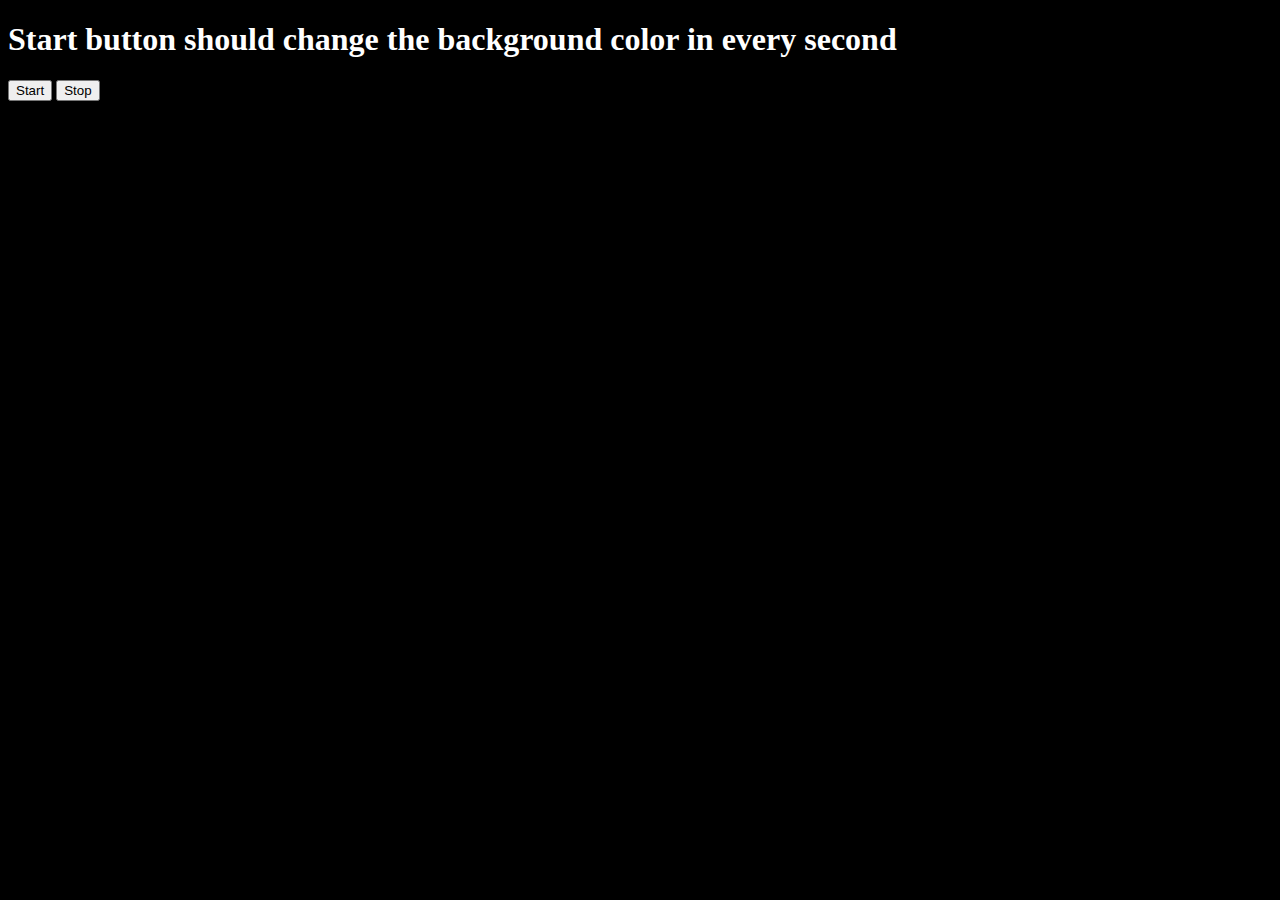
<file: 08.1_Async Proj/index.html>
<!DOCTYPE html>
<html lang="en">
<head>
    <meta charset="UTF-8">
    <meta name="viewport" content="width=device-width, initial-scale=1.0">
    <title>Async JS</title>
    <link rel="stylesheet" href="style.css">
</head>
<body>
    <h1>Start button should change the background color in every second</h1>
    <button id="start">Start</button>
     <button id="stop">Stop</button>
     <script src="script.js"></script>
</body>
</html>
</file>
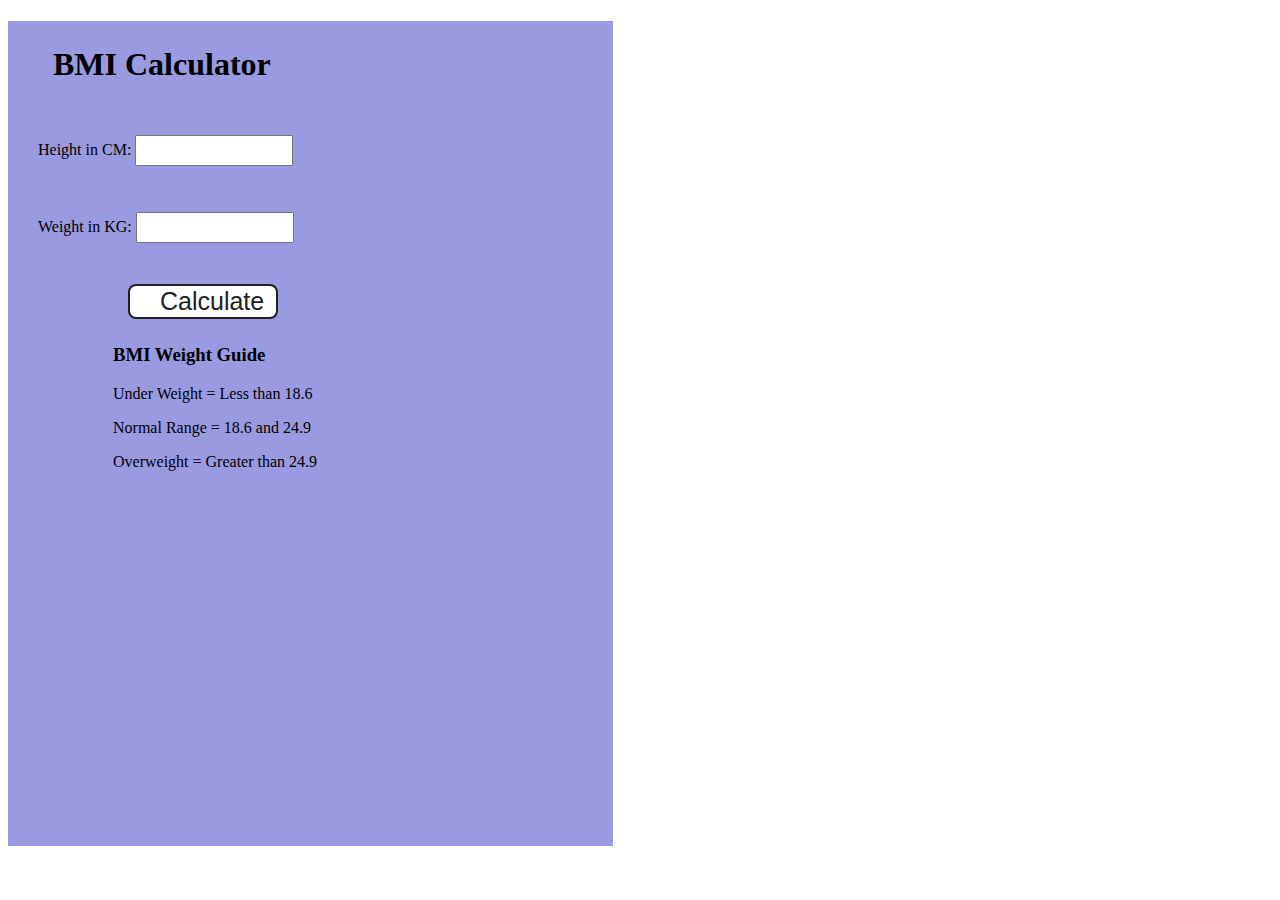
<file: 07_Project/Proj2/index.html>
<!DOCTYPE html>
<html lang="en">
  <head>
    <meta charset="UTF-8" />
    <meta name="viewport" content="width=device-width, initial-scale=1.0" />
    <meta http-equiv="X-UA-Compatible" content="ie=edge" />
    <link rel="stylesheet" href="style.css" />
    
    <title>BMI Calculator</title>
  </head>
  <body>
    
    <div class="container">
      <h1>BMI Calculator</h1>
      <form>
        <p><label>Height in CM: </label><input type="text" id="height" /></p>
        <p><label>Weight in KG: </label><input type="text" id="weight" /></p>
        <button>Calculate</button>
        <div id="results"></div>
        <div id="weight-guide">
          <h3>BMI Weight Guide</h3>
          <p>Under Weight = Less than 18.6</p>
          <p>Normal Range = 18.6 and 24.9</p>
          <p>Overweight = Greater than 24.9</p>
        </div>
      </form>
    </div>
  </body>
  <script src="jscript.js"></script>
</html>
</file>
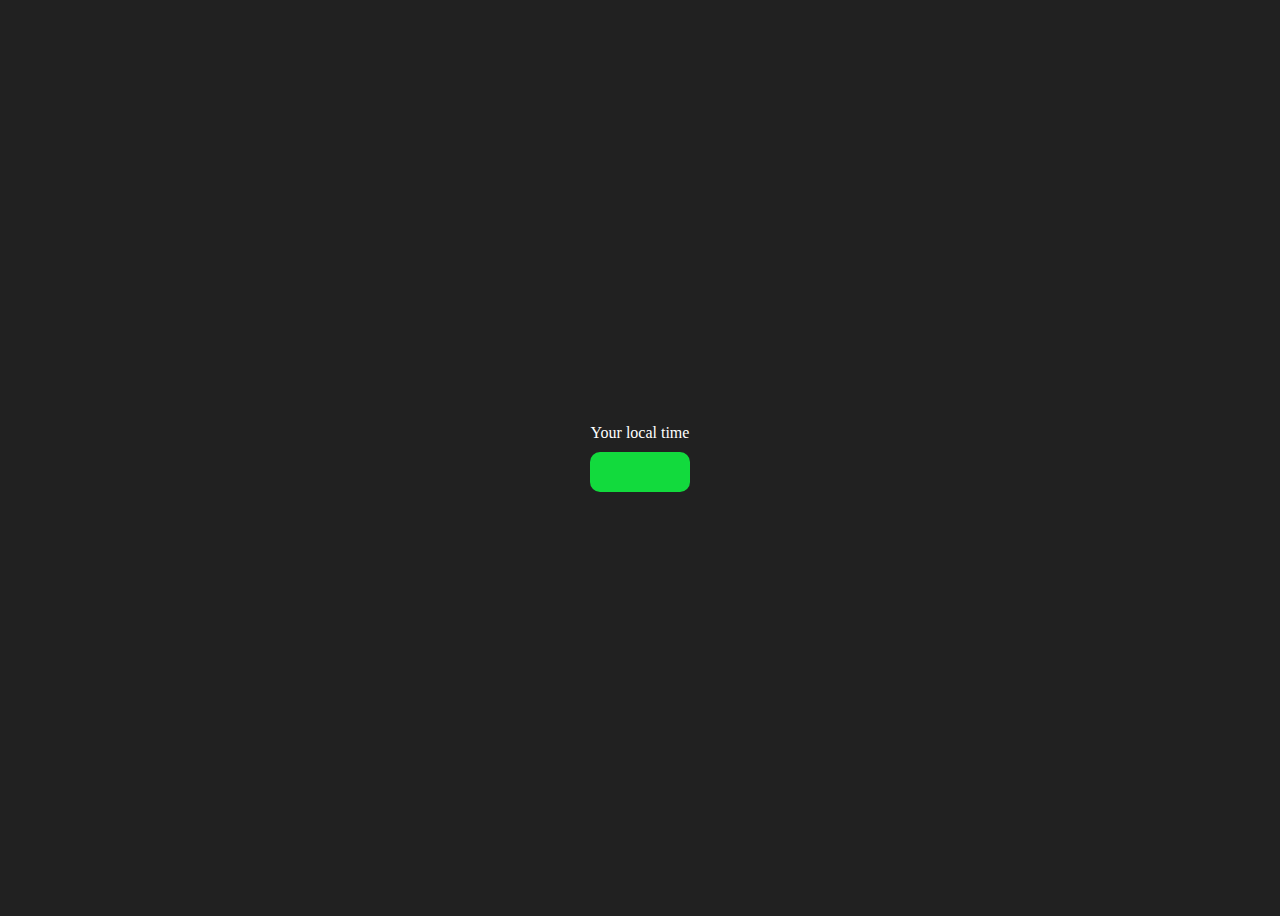
<file: 07_Project/Proj3/index.html>
<!DOCTYPE html>
<html lang="en">
  <head>
    <meta charset="UTF-8" />
    <meta name="viewport" content="width=device-width, initial-scale=1.0" />
    <meta http-equiv="X-UA-Compatible" content="ie=edge" />
    <link rel="stylesheet" href="style.css">
    <title>Your Local Time</title>
    
  </head>
  <body>
   
    <div class="center">
      <div id="banner"><span>Your local time</span></div>
      <div id="clock"></div>
    </div>
    <script src="jscript.js"></script>
  </body>
</html>
</file>
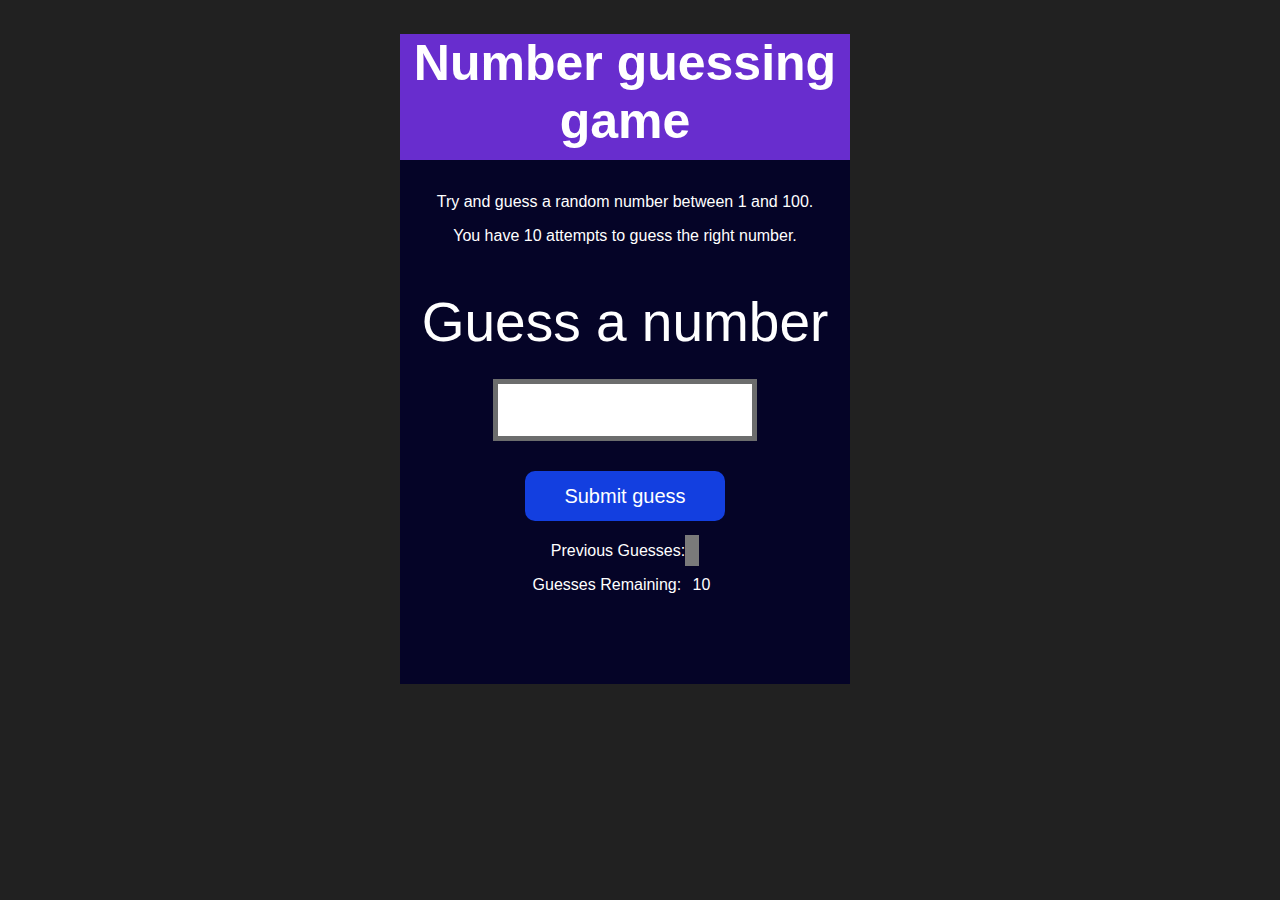
<file: 07_Project/Proj4/index.html>
<!DOCTYPE html>
<html lang="en">
<head>
    <meta charset="UTF-8">
    <meta name="viewport" content="width=device-width, initial-scale=1.0">
    <meta http-equiv="X-UA-Compatible" content="ie=edge">
    <title>Number Guessing Game</title>
    <link rel="stylesheet" href="style.css">
    
</head>
<body style="background-color:#212121; color:#fff;">
  
    
    <div id="wrapper">
      <h1>Number guessing game</h1>
    <p>Try and guess a random number between 1 and 100.</p>
    <p>You have 10 attempts to guess the right number.</p>
    </br>
        <form class="form">
            <label2 for="guessField" id="guess">Guess a number</label>
            <input type="text" id="guessField" class="guessField">
            <input type="submit" id="subt" value="Submit guess" class="guessSubmit">
        </form>

        <div class="resultParas">
            <p >Previous Guesses: <span class="guesses"></span></p>
            <p >Guesses Remaining: <span class="lastResult">10</span></p>
            <p class="lowOrHi"></p>
        </div>
    </div>
    <script src="jscript.js"></script>
</body>
</html>
</file>
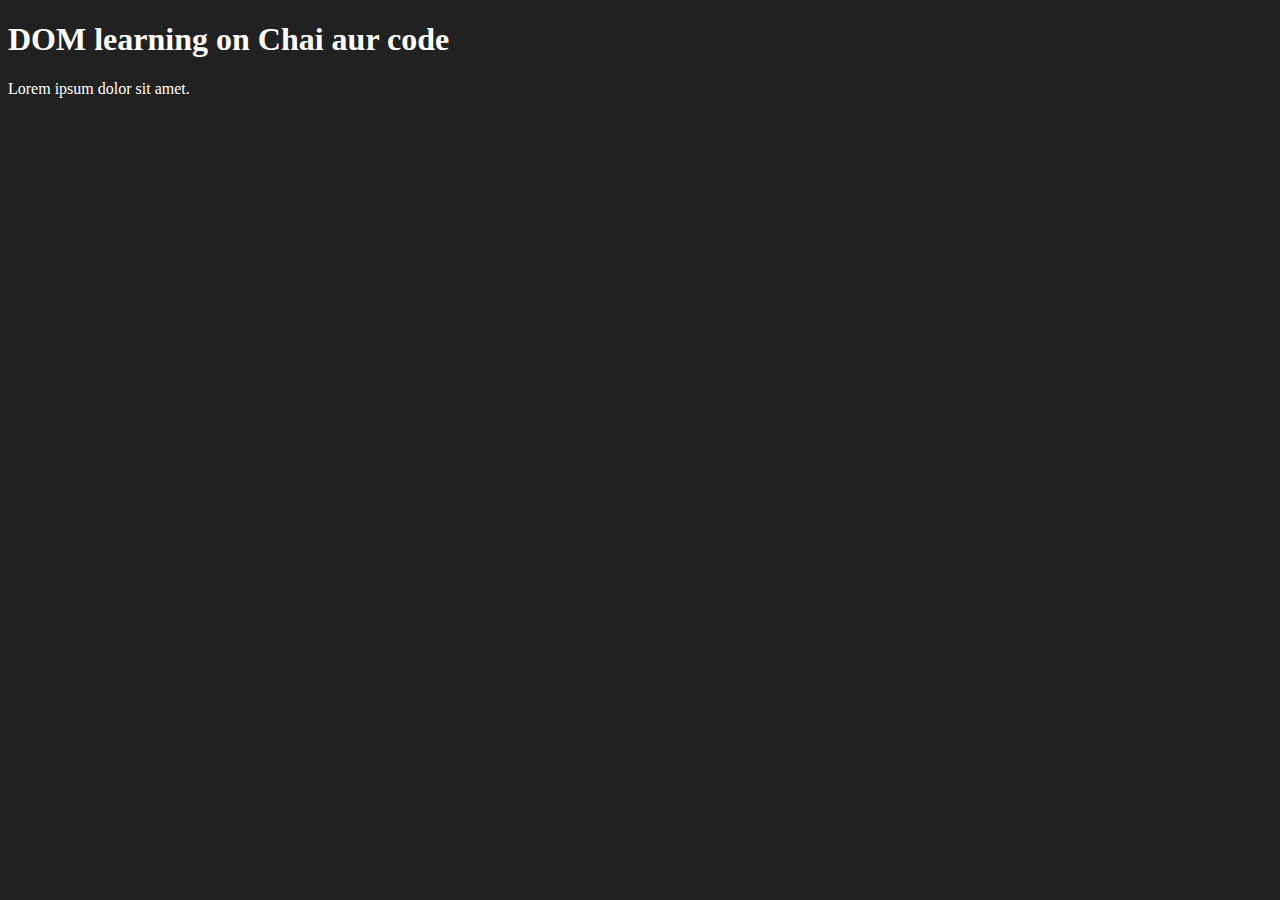
<file: 06_dom/one.html>
<!DOCTYPE html>
<html lang="en">
<head>
    <meta charset="UTF-8">

    <title> DOM learning </title>
    <style>
        body{
            background-color: #212121;
            color: #fff;
        }
    </style>
</head>
<body>
    <div class="bg-black">
        <h1 id="title" class="heading">DOM learning on Chai aur code</h1>
        <p>Lorem ipsum dolor sit amet.</p>
    </div>
    
</body>
</html>
</file>
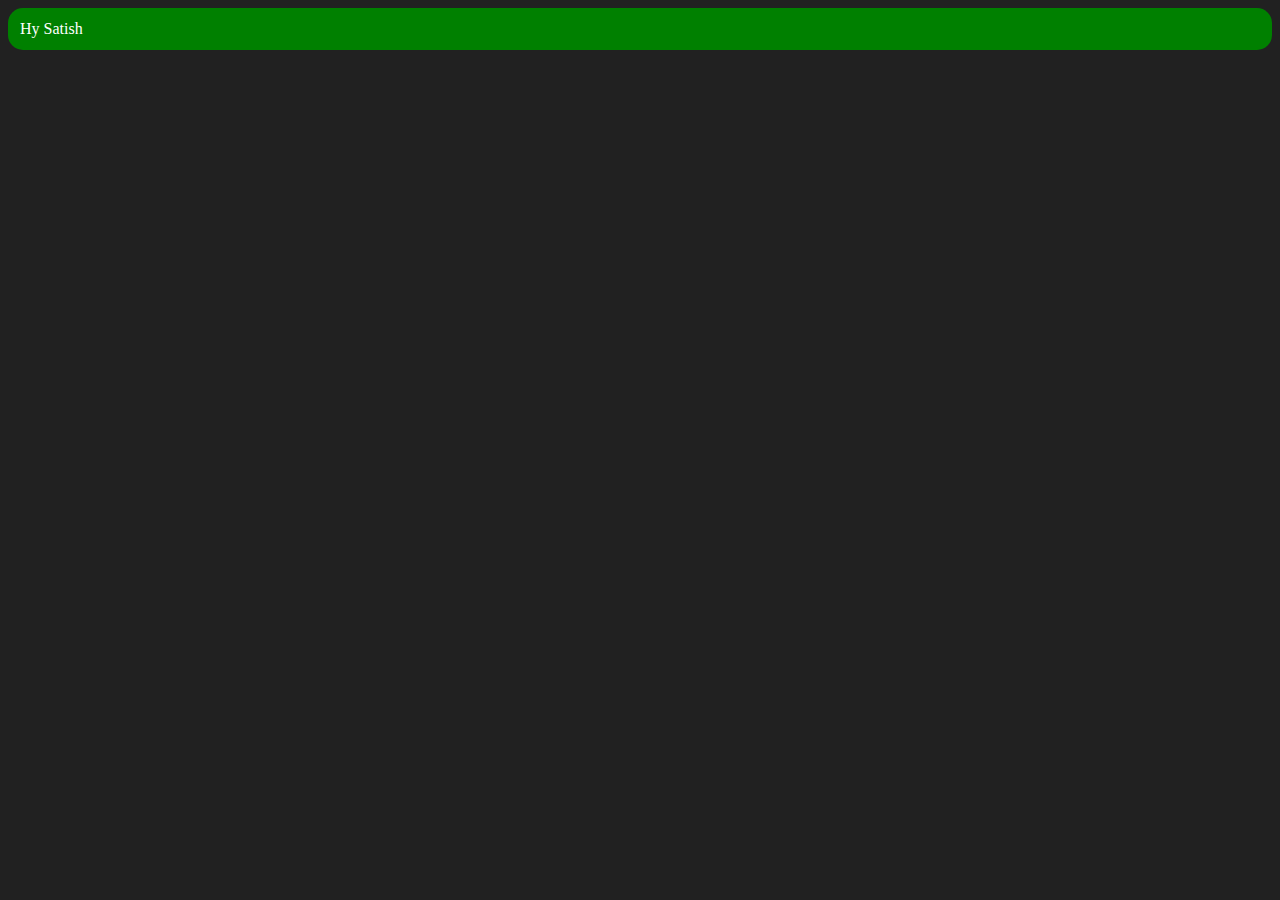
<file: 06_dom/three.html>
<!DOCTYPE html>
<html lang="en">
<head>
    <meta charset="UTF-8">
    <meta name="viewport" content="width=device-width, initial-scale=1.0">
    <title>Dom </title>
</head>
<body style="background-color: #212121; color: #fff;">
    
</body>
<script>
   const div = document.createElement('div')
    console.log(div);
    div.className = 'main'
    div.id = Math.round(Math.random() * 10 + 1 )
    div.setAttribute('title','generated title')
    div.style.backgroundColor = 'green'
    div.style.padding = "12px"
    div.style.borderRadius = '15px'

    //div.innerText = " Chai aur Code"
    const addText = document.createTextNode(" Hy Satish ")
    div.appendChild(addText)
    document.body.appendChild(div)

</script>
</html>
</file>
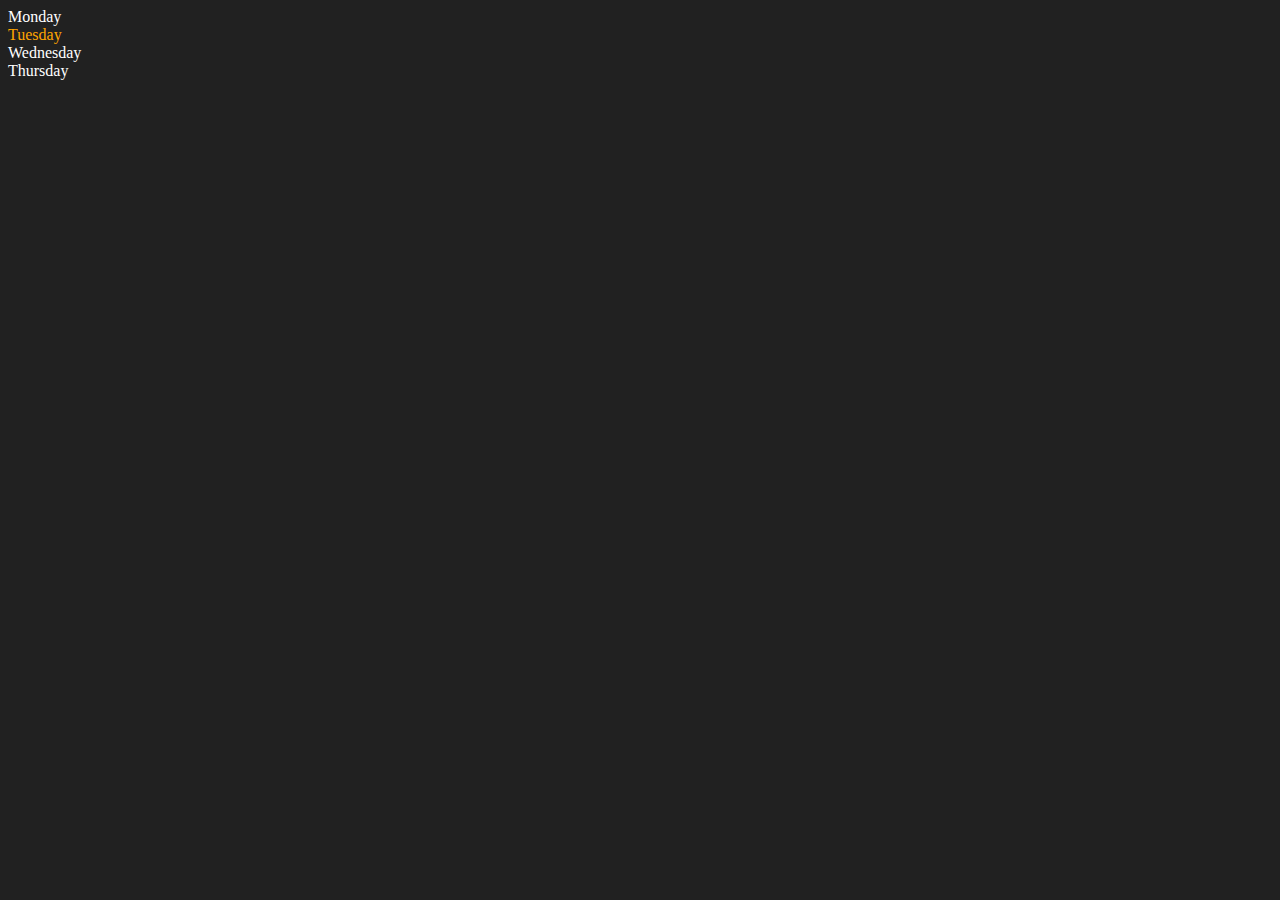
<file: 06_dom/two.html>
<!DOCTYPE html>
<html lang="en">
<head>
    <meta charset="UTF-8">
    <meta name="viewport" content="width=device-width, initial-scale=1.0">
    <title>DOM</title>
</head>
<body style="background-color: #212121; color: #fff;">
    <div class="parent">
        <div class="day">Monday</div>
        <div class="day">Tuesday</div>
        <div class="day">Wednesday</div>
        <div class="day">Thursday</div>
    </div>
</body>
<script>
    const parent= document.querySelector('.parent')
    // console.log(parent);
    //console.log(parent.children);
    // console.log(parent.children[1]);
    // console.log(parent.children[1].innerHTML);
    // for (let i = 0; i < parent.children.length; i++) {
    //     console.log(parent.children[i].innerHTML);
        
    // }

      parent.children[1].style.color = 'orange'
    //   console.log(parent.firstElementChild);
    //   console.log(parent.lastElementChild); 

        const dayOne = document.querySelector('.day')
        // console.log(dayOne.innerHTML);
        // console.log(dayOne.parentElement);
        // console.log(dayOne.nextElementSibling.innerHTML);

        console.log("NODES: ",parent.childNodes);
</script>
</html>
</file>
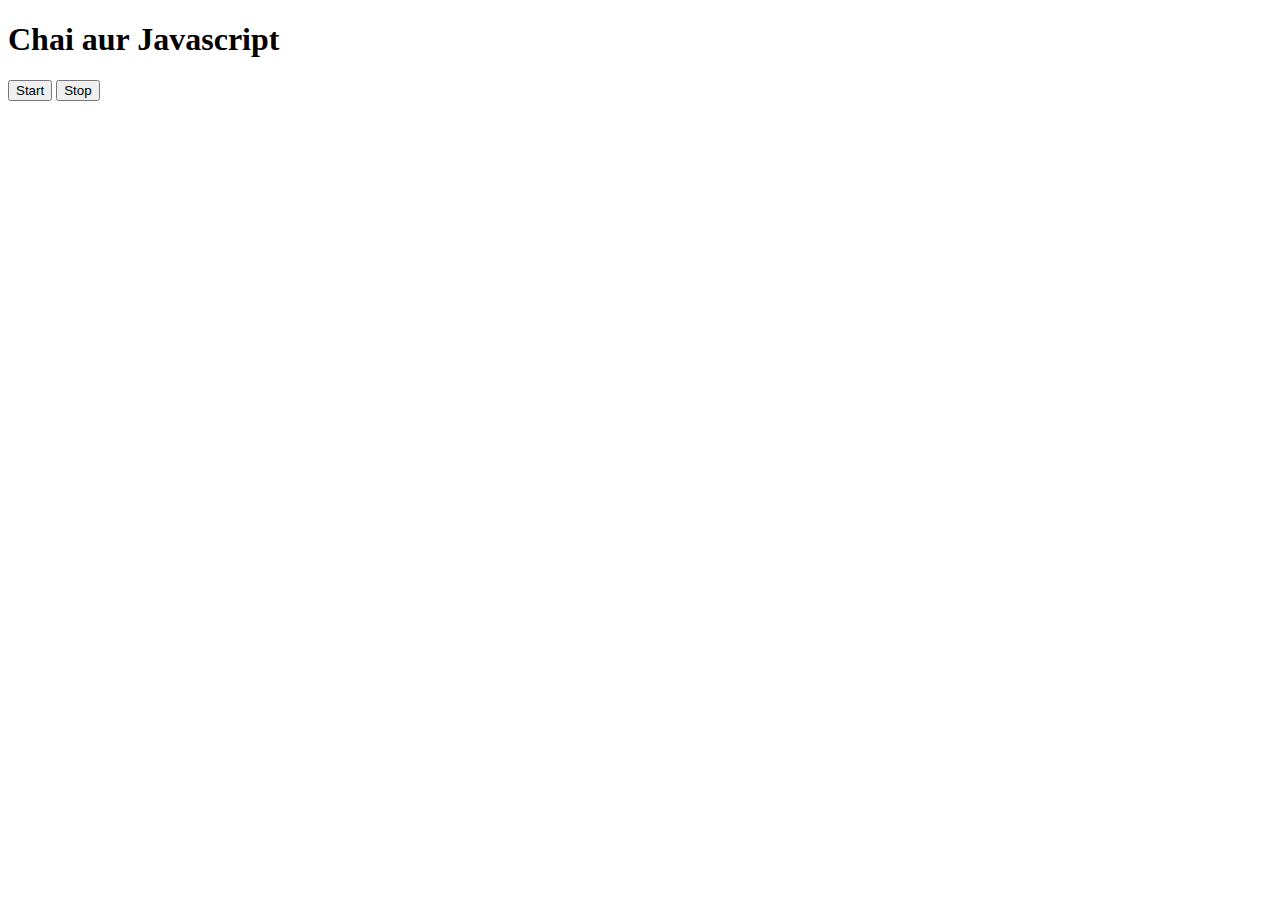
<file: 08_events/three.html>
<!DOCTYPE html>
<html lang="en">
<head>
    <meta charset="UTF-8">
    <meta name="viewport" content="width=device-width, initial-scale=1.0">
    <title>Document</title>
</head>
<body>
    <h1>Chai aur Javascript</h1>
    <button id="start">Start</button>
    <button id="stop">Stop</button>
</body>
<script>
    const sayDate = function(str){
        console.log(str, Date.now());
    }

    const intervalId = setInterval(sayDate, 1000, "hi")

    clearInterval(intervalId)
</script>
</html>
</file>
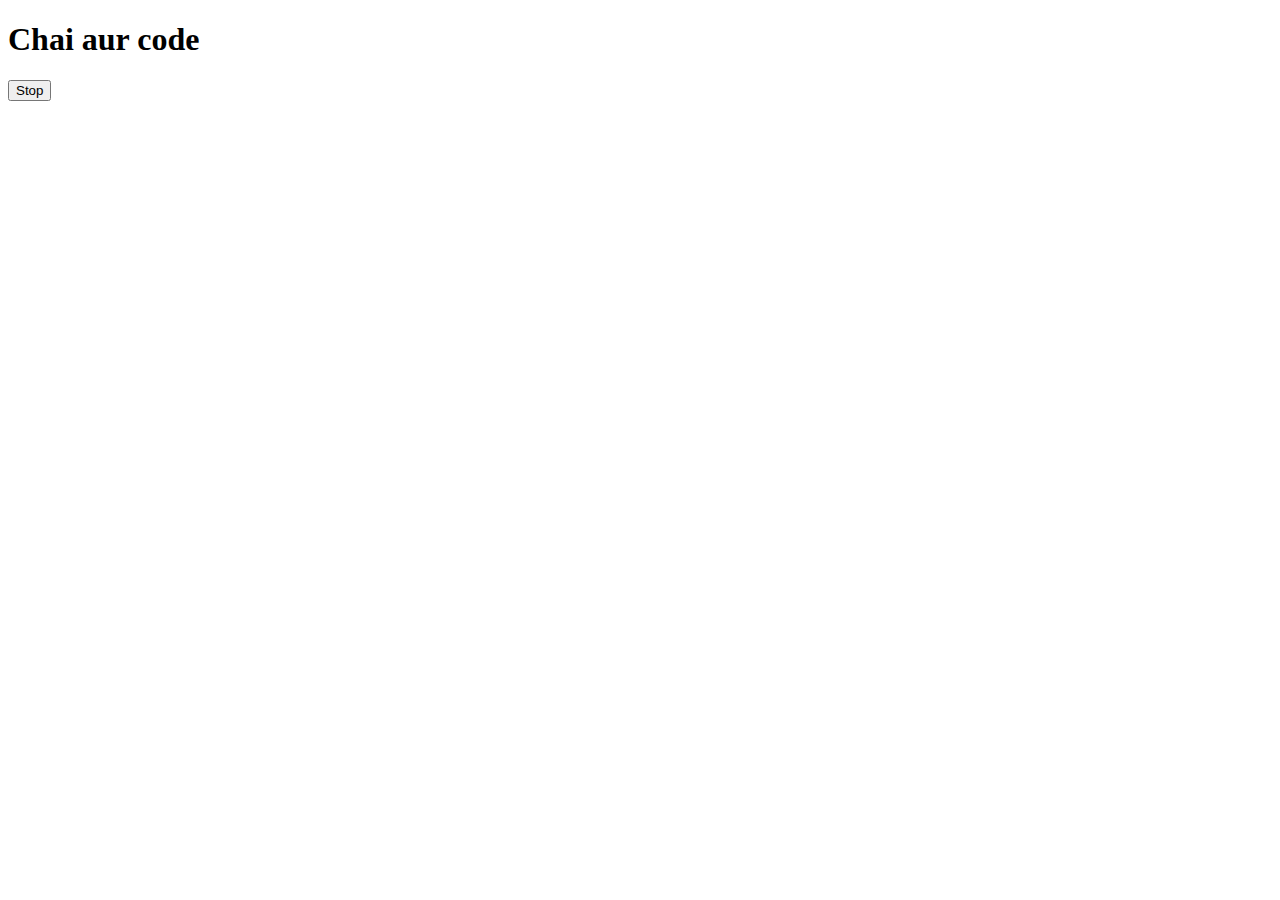
<file: 08_events/two.html>
<!DOCTYPE html>
<html lang="en">
<head>
    <meta charset="UTF-8">
    <meta name="viewport" content="width=device-width, initial-scale=1.0">
    <title>Document</title>
</head>
<body>
    <h1>Chai aur code</h1>
    <button id="stop">Stop</button>
</body>
<script>
    const sayHitesh = function(){
        console.log("Hitesh");
    }
    const changeText = function(){
        document.querySelector('h1').innerHTML = "best JS series"
    }

    const changeMe = setTimeout(changeText, 2000)

    document.querySelector('#stop').addEventListener('click', function(){
        clearTimeout(changeMe)
        console.log("STOPPED")
    })
</script>
</html>
</file>
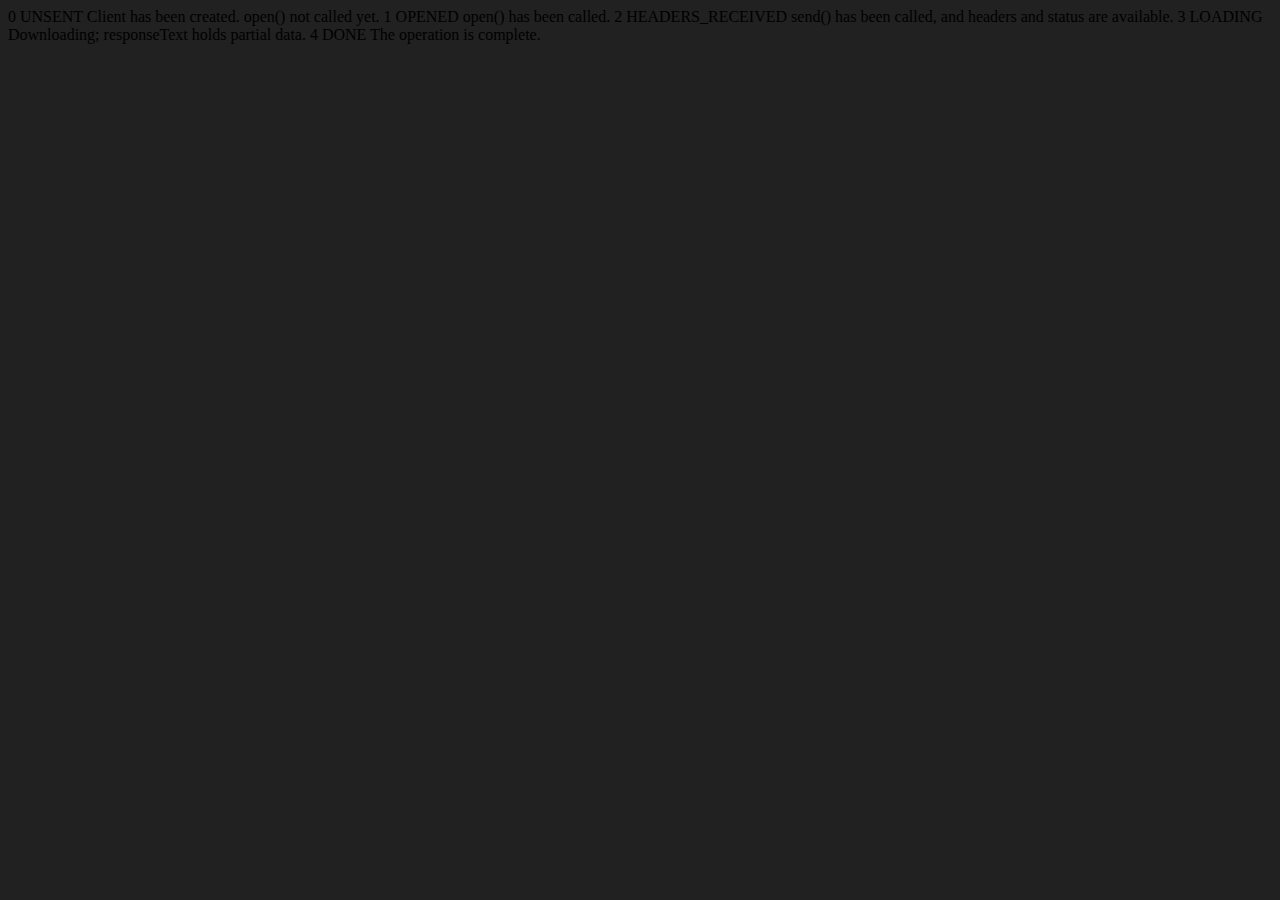
<file: 09_Advance/ApiRequest.html>
<!DOCTYPE html>
<html lang="en">
<head>
    <meta charset="UTF-8">
    <meta name="viewport" content="width=device-width, initial-scale=1.0">
    <title>Document</title>
</head>
<body style="background-color: #212121;">
    0	UNSENT	Client has been created. open() not called yet.
1	OPENED	open() has been called.
2	HEADERS_RECEIVED	send() has been called, and headers and status are available.
3	LOADING	Downloading; responseText holds partial data.
4	DONE	The operation is complete.
</body>
<script>
    const requestUrl = 'https://api.github.com/users/hiteshchoudhary'
    const xhr = new XMLHttpRequest();
    xhr.open('GET', requestUrl)
    xhr.onreadystatechange = function(){
        console.log(xhr.readyState);
        if (xhr.readyState === 4) {
            const data = JSON.parse(this.responseText)
            console.log(typeof data);
            console.log(data.followers);
        }
    }
    xhr.send();
</script>
</html>
</file>
<file: 08.1_Async Proj/style.css>
body{
    background-color: black;
    color: white;
}
</file>
<file: 07_Project/Proj2/style.css>
.container {
    width: 575px;
    height: 825px;
  
    background-color: #4b4bca8f;
    padding-left: 30px;
  }
  #height,
  #weight {
    width: 150px;
    height: 25px;
    margin-top: 30px;
  }
  
  #weight-guide {
    margin-left: 75px;
    margin-top: 25px;
  }
  
  #results {
    font-size: 35px;
    margin-left: 90px;
    margin-top: 20px;
    color: rgb(234, 13, 16);
  }
  
  button {
    width: 150px;
    height: 35px;
    margin-left: 90px;
    margin-top: 25px;
    background-color: #fff;
    padding: 1px 30px;
    border-radius: 8px;
    color: #212121;
    text-decoration: none;
    border: 2px solid #212121;
  
    font-size: 25px;
  }
  
  h1 {
    padding-left: 15px;
    padding-top: 25px;
    
  }
</file>
<file: 07_Project/Proj3/style.css>
body {
    background-color: #212121;
    color: #fff;
  }
  .center {
    display: flex;
    height: 100vh;
    justify-content: center;
    align-items: center;
    flex-direction: column;
  }
  #clock {
    font-size: 40px;
    background-color: rgb(18, 218, 61);
    padding: 20px 50px;
    margin-top: 10px;
    border-radius: 10px;
  }
</file>
<file: 07_Project/Proj4/style.css>
html {
    font-family: sans-serif;
  }
  
  body {
    width: 300px;
    max-width: 750px;
    min-width: 480px;
    margin: 0 auto;
    background-color: #12ac3644;
  }
  
  .lastResult {
    color: white;
    padding: 7px;
  }
  
  .guesses {
    color: white;
    padding: 7px;
  }
  
  button {
    background-color: #141414;
    color: #fff;
    width: 250px;
    height: 50px;
    border-radius: 25px;
    font-size: 30px;
    border-style: none;
    margin-top: 30px;
    /* margin-left: 50px; */
  }
  
  #subt {
    background-color: #133fe0;
    color: #ffffff;
    width: 200px;
    height: 50px;
    border-radius: 10px;
    font-size: 20px;
    border-style: none;
    margin-top: 30px;
    margin-bottom: 5px;
    /* margin-left: 75px; */
  }
  
  #guessField {
    color: #000;
    width: 250px;
    height: 50px;
    font-size: 30px;
    border-style: none;
    margin-top: 25px;
  
    /* margin-left: 50px; */
    border: 5px solid #6c6d6d;
    text-align: center;
  }
  
  #guess {
    font-size: 55px;
    /* margin-left: 90px; */
    margin-top: 120px;
    color: #fff;
  }
  
  .guesses {
    background-color: #7a7a7a;
  }
  
  #wrapper {
    box-sizing: border-box;
    text-align: center;
    width: 450px;
    height: 650px;
    background-color: #050427;
    color: #fff;
    font-size: 25px;
  }
  
  h1 {
    background-color: #682dce;
  
    color: #fff;
    text-align: center;
    padding-bottom: 10px;
  }
  
  p {
    font-size: 16px;
    text-align: center;
  }
</file>
